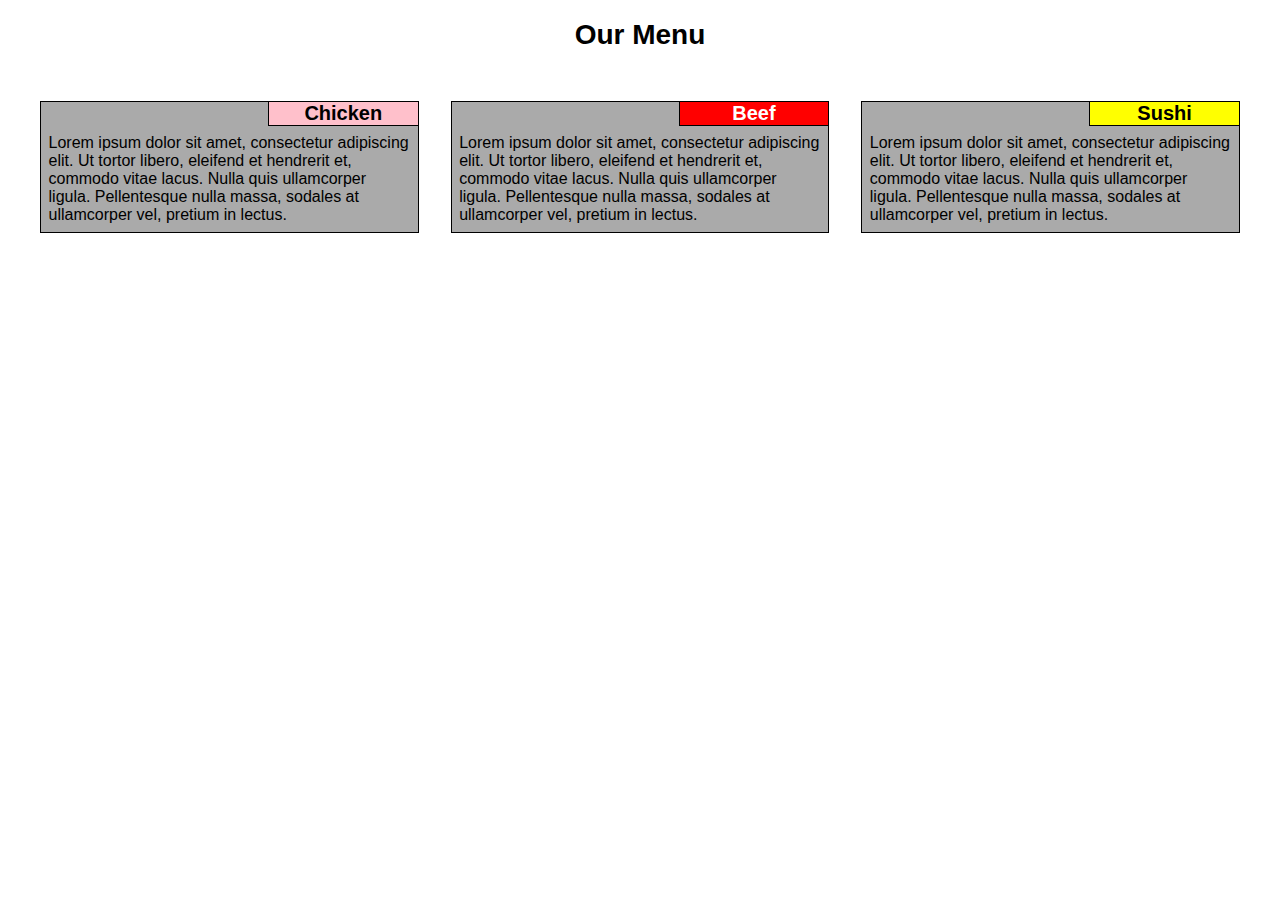
<file: module2-solution/index.html>
<!DOCTYPE html>
<html>
<head>
<meta charset="utf-8">
<meta name="viewport" content="width=device-width, initial-scale=1">
<title>Assignment Solution for Module 2</title>
<link rel="stylesheet" href="css/mystyle.css">
</head>
<body>
<h1>Our Menu</h1>

<div class="container">
<div class="row">
    <div class="col-lg-4 col-md-6 sm-12">
        <div class="box">
            <div class="titlebox pinkbox">Chicken</div>
            <div class="contentbox">Lorem ipsum dolor sit amet, consectetur adipiscing elit. Ut tortor libero, eleifend et hendrerit et, commodo vitae lacus. Nulla quis ullamcorper ligula. Pellentesque nulla massa, sodales at ullamcorper vel, pretium in lectus.</div>
        </div>
    </div>
    <div class="col-lg-4 col-md-6 sm-12">
        <div class="box">
            <div class="titlebox redbox">Beef</div>
            <div class="contentbox">Lorem ipsum dolor sit amet, consectetur adipiscing elit. Ut tortor libero, eleifend et hendrerit et, commodo vitae lacus. Nulla quis ullamcorper ligula. Pellentesque nulla massa, sodales at ullamcorper vel, pretium in lectus.</div>
        </div>
    </div>
    <div class="col-lg-4 col-md-12 sm-12">
        <div class="box">
            <div class="titlebox yellowbox">Sushi</div>
            <div class="contentbox">Lorem ipsum dolor sit amet, consectetur adipiscing elit. Ut tortor libero, eleifend et hendrerit et, commodo vitae lacus. Nulla quis ullamcorper ligula. Pellentesque nulla massa, sodales at ullamcorper vel, pretium in lectus.</div>
        </div>
    </div>
</div>
</div>

</body>
</html>
</file>
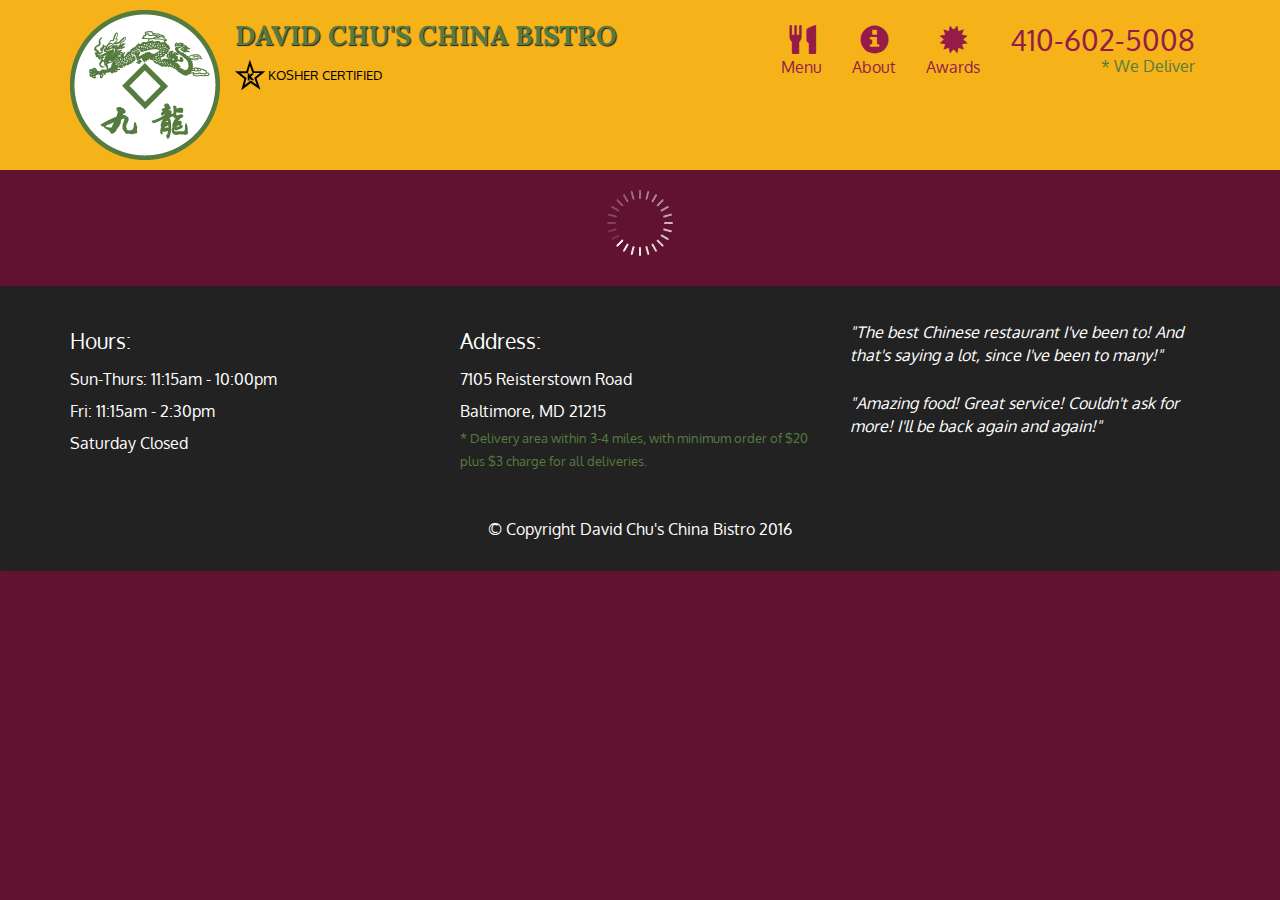
<file: module5-solution/index.html>
<!doctype html>
<html lang="en">
  <head>
    <meta charset="utf-8">
    <meta http-equiv="X-UA-Compatible" content="IE=edge">
    <meta name="viewport" content="width=device-width, initial-scale=1">
    <title>David Chu's China Bistro</title>
    <link rel="stylesheet" href="css/bootstrap.min.css">
    <link rel="stylesheet" href="css/styles.css">
    <link href='https://fonts.googleapis.com/css?family=Oxygen:400,300,700' rel='stylesheet' type='text/css'>
    <link href='https://fonts.googleapis.com/css?family=Lora' rel='stylesheet' type='text/css'>
  </head>
<body>
  <header>
    <nav id="header-nav" class="navbar navbar-default">
      <div class="container">
        <div class="navbar-header">
          <a href="index.html" class="pull-left visible-md visible-lg">
            <div id="logo-img" alt="Logo image"></div>
          </a>

          <div class="navbar-brand">
            <a href="index.html"><h1>David Chu's China Bistro</h1></a>
            <p>
              <img src="images/star-k-logo.png" alt="Kosher certification">
              <span>Kosher Certified</span>
            </p>
          </div>

          <button id="navbarToggle" type="button" class="navbar-toggle collapsed" data-toggle="collapse" data-target="#collapsable-nav" aria-expanded="false">
            <span class="sr-only">Toggle navigation</span>
            <span class="icon-bar"></span>
            <span class="icon-bar"></span>
            <span class="icon-bar"></span>
          </button>
        </div>
        
        <div id="collapsable-nav" class="collapse navbar-collapse">
           <ul id="nav-list" class="nav navbar-nav navbar-right">
            <li id="navHomeButton" class="visible-xs active">
              <a href="index.html">
                <span class="glyphicon glyphicon-home"></span> Home</a>
            </li>
            <li id="navMenuButton">
              <a href="#" onclick="$dc.loadMenuCategories();">
                <span class="glyphicon glyphicon-cutlery"></span><br class="hidden-xs"> Menu</a>
            </li>
            <li>
              <a href="#">
                <span class="glyphicon glyphicon-info-sign"></span><br class="hidden-xs"> About</a>
            </li>
            <li>
              <a href="#">
                <span class="glyphicon glyphicon-certificate"></span><br class="hidden-xs"> Awards</a>
            </li>
            <li id="phone" class="hidden-xs">
              <a href="tel:410-602-5008">
                <span>410-602-5008</span></a><div>* We Deliver</div>
            </li>
          </ul><!-- #nav-list -->
        </div><!-- .collapse .navbar-collapse -->
      </div><!-- .container -->
    </nav><!-- #header-nav -->
  </header>

  <div id="call-btn" class="visible-xs">
    <a class="btn" href="tel:410-602-5008">
    <span class="glyphicon glyphicon-earphone"></span>
    410-602-5008
    </a>
  </div>
  <div id="xs-deliver" class="text-center visible-xs">* We Deliver</div>

  <div id="main-content" class="container"></div>

  <footer class="panel-footer">
    <div class="container">
      <div class="row">
        <section id="hours" class="col-sm-4">
          <span>Hours:</span><br>
          Sun-Thurs: 11:15am - 10:00pm<br>
          Fri: 11:15am - 2:30pm<br>
          Saturday Closed
          <hr class="visible-xs">
        </section>
        <section id="address" class="col-sm-4">
          <span>Address:</span><br>
          7105 Reisterstown Road<br>
          Baltimore, MD 21215
          <p>* Delivery area within 3-4 miles, with minimum order of $20 plus $3 charge for all deliveries.</p>
          <hr class="visible-xs">
        </section>
        <section id="testimonials" class="col-sm-4">
          <p>"The best Chinese restaurant I've been to! And that's saying a lot, since I've been to many!"</p>
          <p>"Amazing food! Great service! Couldn't ask for more! I'll be back again and again!"</p>
        </section>
      </div>
      <div class="text-center">&copy; Copyright David Chu's China Bistro 2016</div>
    </div>
  </footer>

  <!-- jQuery (Bootstrap JS plugins depend on it) -->
  <script src="js/jquery-2.1.4.min.js"></script>
  <script src="js/bootstrap.min.js"></script>
  <script src="js/ajax-utils.js"></script>
  <script src="js/script.js"></script>
</body>
</html>
</file>
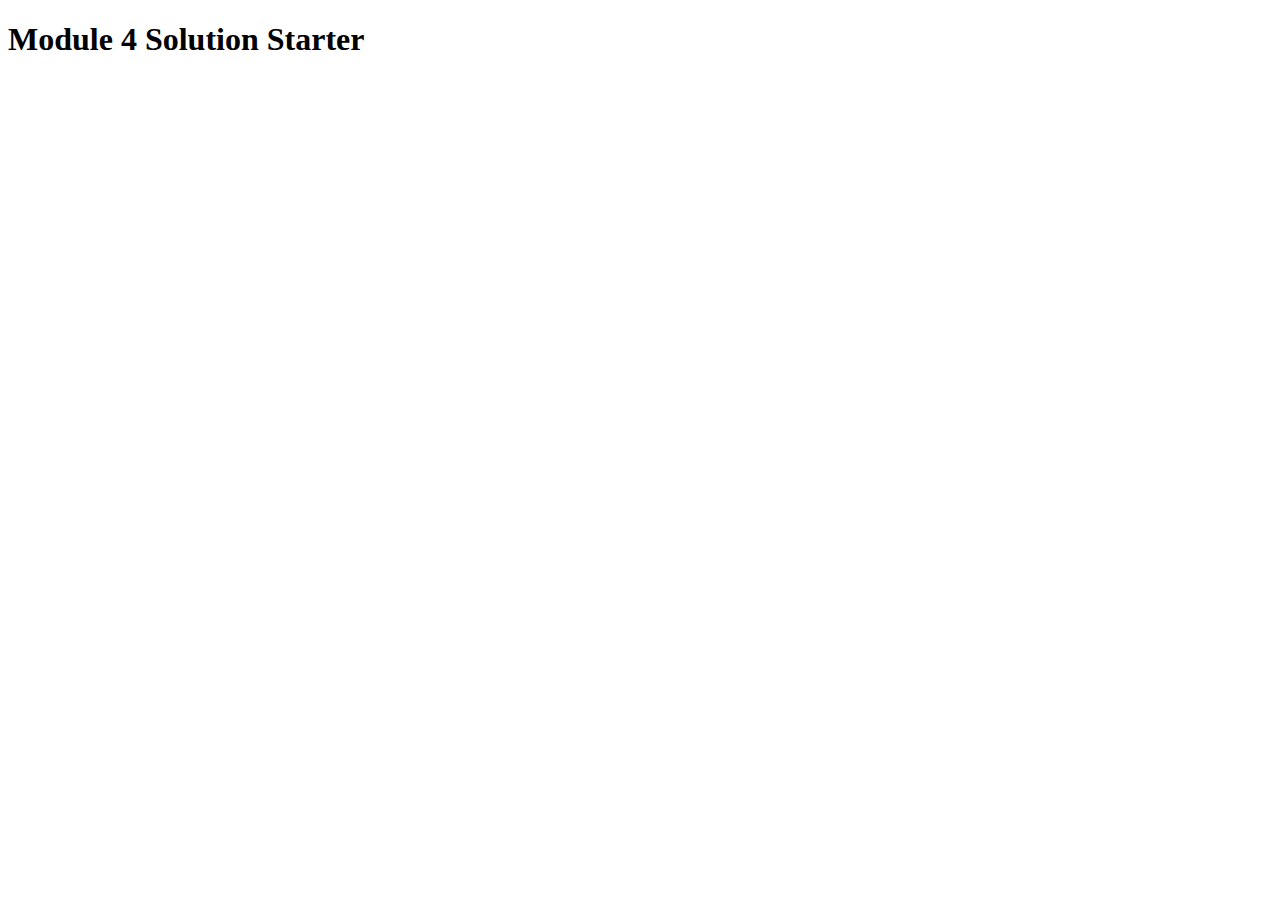
<file: module4-solution/harder/index.html>
<!DOCTYPE html>
<html>
<head>
  <meta charset="utf-8">
  <title>Module 4 Solution Starter</title>
  <script>
    var names = []; // DO NOT REMOVE
  </script>
  <script src="SpeakHello.js"></script>
  <script src="SpeakGoodBye.js"></script>
  <script src="script.js"></script>
</head>
<body>
  <h1>Module 4 Solution Starter</h1>
</body>
</html>
</file>
<file: module2-solution/css/mystyle.css>
/********** Base styles **********/
* {
  box-sizing: border-box;
}
body {
  font-family: Arial;
}
h1 {
  text-align: center;
  font-size: 1.75em;
}

.container {
    margin-left: 2em;
}

.box {
  border: 1px solid black;
  background-color: #aaaaaa;
  margin-right: 2em;
  margin-bottom: 2em;
  position: relative;
}

.contentbox {
  width: 100%;
  margin: 0px;
  padding-top: 2em;
  padding-bottom: 2%;
  padding-left: 2%;
  padding-right: 2%;
  font-size: 1em;
}

.redbox {
    background-color: red;
    color: white;
}

.pinkbox {
    background-color: pink;
    color: black;
}

.yellowbox {
    background-color: yellow;
    color: black;
}

.row {
  width: 100%;
}

.titlebox {
  width: 40%;
  border: 1px solid black;
  position: absolute;
  right: -1px;
  top: -1px;
  float: right;
  text-align: center;
  font-weight: bold;
  font-size: 1.25em;
}

/********** Large devices only **********/
@media (min-width: 992px) {
  .col-lg-1, .col-lg-2, .col-lg-3, .col-lg-4, .col-lg-5, .col-lg-6, .col-lg-7, .col-lg-8, .col-lg-9, .col-lg-10, .col-lg-11, .col-lg-12 {
    float: left;
  }
  .col-lg-1 {
    width: 8.33%;
  }
  .col-lg-2 {
    width: 16.66%;
  }
  .col-lg-3 {
    width: 25%;
  }
  .col-lg-4 {
    width: 33.33%;
  }
  .col-lg-5 {
    width: 41.66%;
  }
  .col-lg-6 {
    width: 50%;
  }
  .col-lg-7 {
    width: 58.33%;
  }
  .col-lg-8 {
    width: 66.66%;
  }
  .col-lg-9 {
    width: 74.99%;
  }
  .col-lg-10 {
    width: 83.33%;
  }
  .col-lg-11 {
    width: 91.66%;
  }
  .col-lg-12 {
    width: 100%;
  }
  .container {
    margin-top: 4%;
  }
}

/********** Medium devices only **********/
@media (min-width: 768px) and (max-width: 991px) {
  .col-md-1, .col-md-2, .col-md-3, .col-md-4, .col-md-5, .col-md-6, .col-md-7, .col-md-8, .col-md-9, .col-md-10, .col-md-11, .col-md-12 {
    float: left;
    box-sizing: border-box;
  }
  .col-md-1 {
    width: 8.33%;
  }
  .col-md-2 {
    width: 16.66%;
  }
  .col-md-3 {
    width: 25%;
  }
  .col-md-4 {
    width: 33.33%;
  }
  .col-md-5 {
    width: 41.66%;
  }
  .col-md-6 {
    width: 50%;
  }
  .col-md-7 {
    width: 58.33%;
  }
  .col-md-8 {
    width: 66.66%;
  }
  .col-md-9 {
    width: 74.99%;
  }
  .col-md-10 {
    width: 83.33%;
  }
  .col-md-11 {
    width: 91.66%;
  }
  .col-md-12 {
    width: 100%;
  }
  .container {
    margin-top: 2%;
  }
}


@media (max-width: 767px) {
  .col-sm-1, .col-sm-2, .col-sm-3, .col-sm-4, .col-sm-5, .col-sm-6, .col-sm-7, .col-sm-8, .col-sm-9, .col-sm-10, .col-sm-11, .col-sm-12 {
    float: left;
    box-sizing: border-box;
  }
  .col-sm-1 {
    width: 8.33%;
  }
  .col-sm-2 {
    width: 16.66%;
  }
  .col-sm-3 {
    width: 25%;
  }
  .col-sm-4 {
    width: 33.33%;
  }
  .col-sm-5 {
    width: 41.66%;
  }
  .col-sm-6 {
    width: 50%;
  }
  .col-sm-7 {
    width: 58.33%;
  }
  .col-sm-8 {
    width: 66.66%;
  }
  .col-sm-9 {
    width: 74.99%;
  }
  .col-sm-10 {
    width: 83.33%;
  }
  .col-sm-11 {
    width: 91.66%;
  }
  .col-sm-12 {
    width: 100%;
  }
  .box {
    margin-left: 10%;
    margin-right: 10%;
  }
  .container {
    margin-top: 2%;
  }
}
</file>
<file: module5-solution/css/styles.css>
body {
  font-size: 16px;
  color: #fff;
  background-color: #61122f;
  font-family: 'Oxygen', sans-serif;
}

/** HEADER **/
#header-nav {
  background-color: #f6b319;
  border-radius: 0;
  border: 0;
}

#logo-img {
  background: url('../images/restaurant-logo_large.png') no-repeat;
  width: 150px;
  height: 150px;
  margin: 10px 15px 10px 0;
}

.navbar-brand {
  padding-top: 25px;
}
.navbar-brand h1 { /* Restaurant name */
  font-family: 'Lora', serif;
  color: #557c3e;
  font-size: 1.5em;
  text-transform: uppercase;
  font-weight: bold;
  text-shadow: 1px 1px 1px #222;
  margin-top: 0;
  margin-bottom: 0;
  line-height: .75;
}
.navbar-brand a:hover, .navbar-brand a:focus {
  text-decoration: none;
}
.navbar-brand p { /* Kosher cert */
  color: #000;
  text-transform: uppercase;
  font-size: .7em;
  margin-top: 15px;
}
.navbar-brand p span { /* Star-K */
  vertical-align: middle;
}

#nav-list {
  margin-top: 10px;
}
#nav-list a {
  color: #951C49;
  text-align: center;
}
#nav-list a:hover {
  background: #E7E7E7;
}
#nav-list a span {
  font-size: 1.8em;
}

#phone {
  margin-top: 5px;
}
#phone a { /* Phone number */
  text-align: right;
  padding-bottom: 0;
}
#phone div { /* We Deliver */
  color: #557c3e;
  text-align: right;
  padding-right: 15px;
}

.navbar-header button.navbar-toggle, .navbar-header .icon-bar {
  border: 1px solid #61122f;
}
.navbar-header button.navbar-toggle {
  clear: both;
  margin-top: -30px;
}
/* END HEADER */

/* FOOTER */
.panel-footer {
  margin-top: 30px;
  padding-top: 35px;
  padding-bottom: 30px;
  background-color: #222;
  border-top: 0;
}
.panel-footer div.row {
  margin-bottom: 35px;
}
#hours, #address {
  line-height: 2;
}
#hours > span, #address > span {
  font-size: 1.3em;
}
#address p {
  color: #557c3e;
  font-size: .8em;
  line-height: 1.8;
}
#testimonials {
  font-style: italic;
}
#testimonials p:nth-child(2) {
  margin-top: 25px;
}
/* END FOOTER */



/* HOME PAGE */
.container .jumbotron {
  box-shadow: 0 0 50px #3F0C1F;
  border: 2px solid #3F0C1F;
}

#menu-tile, #specials-tile, #map-tile {
  height: 250px;
  width: 100%;
  margin-bottom: 15px;
  position: relative;
  border: 2px solid #3F0C1F;
  overflow: hidden;
}
#menu-tile:hover, #specials-tile:hover, #map-tile:hover {
  box-shadow: 0 1px 5px 1px #cccccc;
}
#menu-tile {
  background: url('../images/menu-tile.jpg') no-repeat;
  background-position: center;
}
#specials-tile {
  background: url('../images/specials-tile.jpg') no-repeat;
  background-position: center;
}
#menu-tile span, #specials-tile span, #map-tile span {
  position: absolute;
  bottom: 0;
  right: 0;
  width: 100%;
  text-align: center;
  font-size: 1.6em;
  text-transform: uppercase;
  background-color: #000;
  color: #fff;
  opacity: .8;
}
/* END HOME PAGE */

/* MENU CATEGORIES PAGE */
.category-tile { 
  position: relative;
  border: 2px solid #3F0C1F;
  overflow: hidden;
  width: 200px;
  height: 200px;
  margin: 0 auto 15px;
}
.category-tile span {
  position: absolute;
  bottom: 0;
  right: 0;
  width: 100%;
  text-align: center;
  font-size: 1.2em;
  text-transform: uppercase;
  background-color: #000;
  color: #fff;
  opacity: .8;
}
.category-tile:hover {
  box-shadow: 0 1px 5px 1px #cccccc;
}

#menu-categories-title + div {
  margin-bottom: 50px;
}
/* END MENU CATEGORIES PAGE */

/* SINGLE CATEGORY PAGE */
.menu-item-tile {
  margin-bottom: 25px;
}
.menu-item-tile hr {
  width: 80%;
}
.menu-item-tile .menu-item-price {
  font-size: 1.1em;
  text-align: right;
  margin-top: -15px;
  margin-right: -15px;
}
.menu-item-tile .menu-item-price span {
  font-size: .6em;
}
.menu-item-photo {
  position: relative;
  border: 2px solid #3F0C1F; 
  overflow: hidden;
  padding: 0;
  margin-right: -15px;
  margin-left: auto;
  margin-bottom: 20px;
  max-width: 250px;
}
.menu-item-photo div {
  position: absolute;
  bottom: 0;
  right: 0;
  width: 80px;
  background-color: #557c3e;
  text-align: center;
}
.menu-item-description {
  padding-right: 30px;
}
h3.menu-item-title {
  margin: 0 0 10px;
}
.menu-item-details {
  font-size: .9em;
  font-style: italic;
}
/* END SINGLE CATEGORY PAGE */


/********** Large devices only **********/
@media (min-width: 1200px) {
  .container .jumbotron {
    background: url('../images/jumbotron_1200.jpg') no-repeat;
    height: 675px;
  }
}

/********** Medium devices only **********/
@media (min-width: 992px) and (max-width: 1199px) {
  /* Header */
  #logo-img {
    background: url('../images/restaurant-logo_medium.png') no-repeat;
    width: 100px;
    height: 100px;
    margin: 5px 5px 5px 0;
  }
  /* End Header */

  /* Home Page */
  .container .jumbotron {
    background: url('../images/jumbotron_992.jpg') no-repeat;
    height: 558px;
  }
  /* End Home Page */
}

/********** Small devices only **********/
@media (min-width: 768px) and (max-width: 991px) {
  /* Home Page */
  .container .jumbotron {
    background: url('../images/jumbotron_768.jpg') no-repeat;
    height: 432px;
  }
  /* End Home Page */
}

/********** Extra small devices only **********/
@media (max-width: 767px) {
  /* Header */
  .navbar-brand {
    padding-top: 10px;
    height: 80px;
  }
  .navbar-brand h1 { /* Restaurant name */
    padding-top: 10px;
    font-size: 5vw; /* 1vw = 1% of viewport width */
  }
  .navbar-brand p { /* Kosher cert */
    font-size: .6em;
    margin-top: 12px;
  }
  .navbar-brand p img { /* Star-K */
    height: 20px;
  }

  #collapsable-nav a { /* Collapsed nav menu text */
    font-size: 1.2em;
  }
  #collapsable-nav a span { /* Collapsed nav menu glyph */
    font-size: 1em;
    margin-right: 5px;
  }

  #call-btn > a {
    font-size: 1.5em;
    display: block;
    margin: 0 20px;
    padding: 10px;
    border: 2px solid #fff;
    background-color: #f6b319;
    color: #951c49;
  }
  #xs-deliver {
    margin-top: 5px;
    font-size: .7em;
    letter-spacing: .1em;
    text-transform: uppercase;
  }
  /* End Header */

  /* Footer */
  .panel-footer section {
    margin-bottom: 30px;
    text-align: center;
  }
  .panel-footer section:nth-child(3) {
    margin-bottom: 0; /* margin already exists on the whole row */
  }
  .panel-footer section hr {
    width: 50%;
  }
  /* End Footer */

  /* Home Page */
  .container .jumbotron {
    margin-top: 30px;
    padding: 0;
  }
  #menu-tile, #specials-tile {
    width: 360px;
    margin: 0 auto 15px;
  }

  .menu-item-photo {
    margin-right: auto;
  }
  .menu-item-tile .menu-item-price {
    text-align: center;
  }
  .menu-item-description {
    text-align: center;;
  }
}


/********** Super extra small devices Only :-) (e.g., iPhone 4) **********/
@media (max-width: 479px) {
  /* Header */
  .navbar-brand h1 { /* Restaurant name */
    padding-top: 5px;
    font-size: 6vw;
  }
  /* End Header */
  
  /* Home page */
  #menu-tile, #specials-tile {
    width: 280px;
    margin: 0 auto 15px;
  }

  .col-xxs-12 {
    position: relative;
    min-height: 1px;
    padding-right: 15px;
    padding-left: 15px;
    float: left;
    width: 100%;
  }
}
</file>
